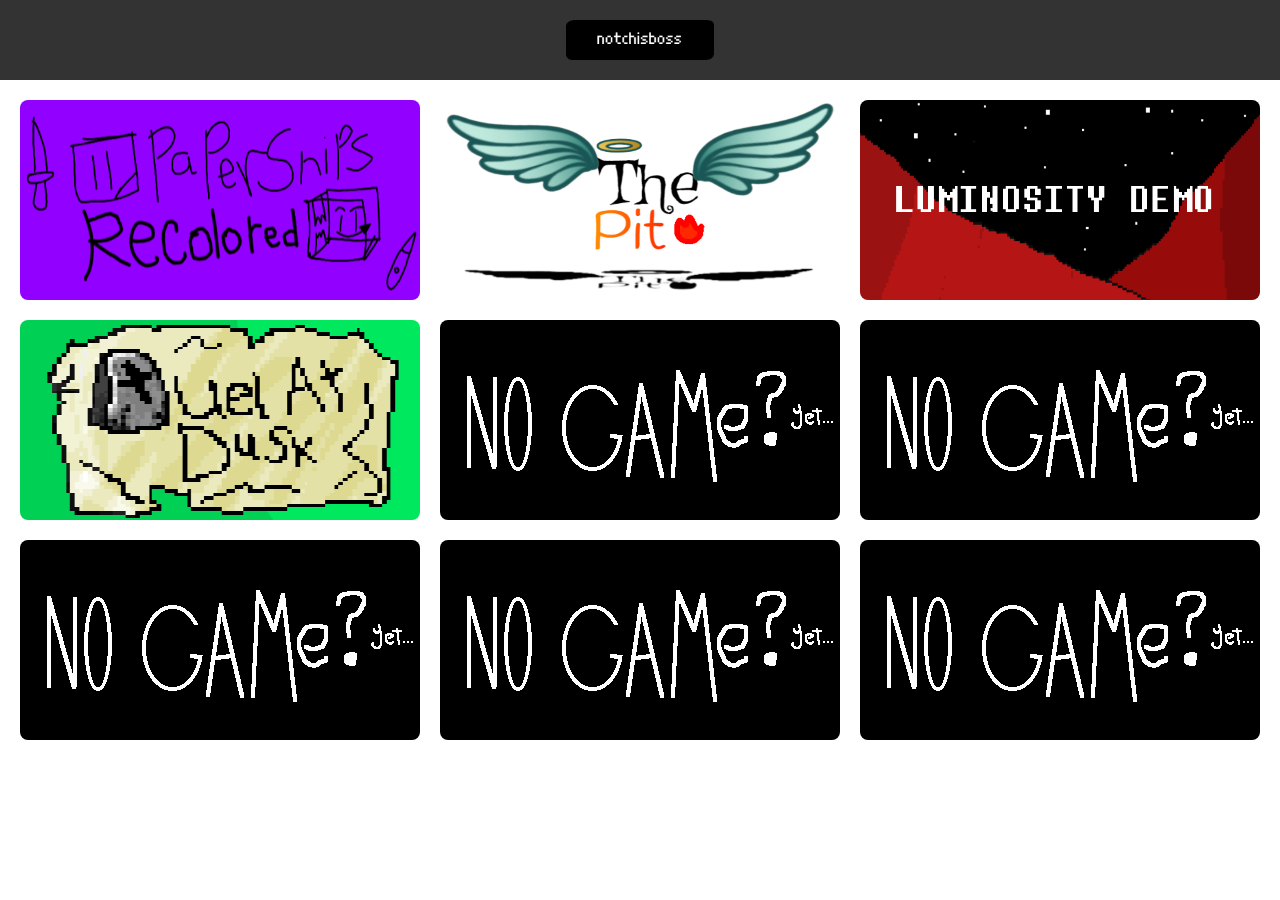
<file: index.html>
<!DOCTYPE html>
<link rel="icon" href="image/favicon.ico" type="image/x-icon"/>
<html lang="en">
<head>
    <meta charset="UTF-8">
    <meta name="viewport" content="width=device-width, initial-scale=1.0">
    <style>
        body {
            margin: 0;
            padding: 0;
            font-family: Arial, sans-serif;
        }

        header {
            background-color: #333;
            color: #fff;
            text-align: center;
            padding: 20px;
        }

        .header-image img {
            height: 40px;
            width: auto;
            display: block;
            margin: 0 auto;
        }

        main {
            display: grid;
            grid-template-columns: repeat(3, 1fr);
            gap: 20px;
            padding: 20px;
        }

        .image-container {
            position: relative;
            overflow: hidden;
            border-radius: 8px;
        }

        .image-container img {
            width: 100%;
            height: 200px;
            display: block;
            transition: filter 0.5s ease;
        }

        .image-container:hover img {
            filter: blur(5px);
        }

        .image-text {
            position: absolute;
            top: 50%;
            left: 50%;
            transform: translate(-50%, -50%);
            text-align: center;
            opacity: 0;
            transition: opacity 0.5s ease;
        }

        .image-container:hover .image-text {
            opacity: 1;
        }
    </style>
    <title>Notchisboss1000</title>
</head>
<body>
    <header>
        <div class="header-image">
            <img src="image/header.png" alt="Header">
        </div>
    </header>

    <main id="main-content">
        <!-- Image 1 -->
        <a href="https://notchisboss1000.github.io/PaperSnips-Recolored/" class="image-link">
            <div class="image-container">
                <img src="image/1.jpg" alt="Image 1">
                <div class="image-text" id="image-text-1" style="color: #000;">a melee-based roguelike (demo)</div>
            </div>
        </a>

        <!-- Image 2 -->
        <a href="https://notchisboss1000.github.io/The-Pit" class="image-link">
            <div class="image-container">
                <img src="image/2.jpg" alt="Image 2">
                <div class="image-text" id="image-text-2" style="color: #000;">The Pit Wiki.</div>
            </div>
        </a>

        <!-- Image 3 -->
        <a href="https://notchisboss1000.github.io/Luminosity/" class="image-link">
            <div class="image-container">
                <img src="image/3.jpg" alt="Image 3">
                <div class="image-text" id="image-text-3" style="color: #fff;">The first breath for my RPG idea</div>
            </div>
        </a>

        <!-- Placeholder Image 4 -->
        <a href="https://notchisboss1000.github.io/duel-at-dusk/" class="image-link">
        <div class="image-container">
            <img src="image/4.jpg" alt="Image 4">
            <div class="image-text" id="image-text-4" style="color: #000;">an addictive slash-em-up</div>
        </div>
        </a>

        <!-- Placeholder Image 5 -->
        <div class="image-container">
            <img src="image/no.jpg" alt="Image 5">
            <div class="image-text" id="image-text-5" style="color: #fff;"></div>
        </div>

        <!-- Placeholder Image 6 -->
        <div class="image-container">
            <img src="image/no.jpg" alt="Image 6">
            <div class="image-text" id="image-text-6" style="color: #fff;"></div>
        </div>

        <!-- Placeholder Image 7 -->
        <div class="image-container">
            <img src="image/no.jpg" alt="Image 7">
            <div class="image-text" id="image-text-7" style="color: #fff;"> </div>
        </div>

        <!-- Placeholder Image 8 -->
        <div class="image-container">
            <img src="image/no.jpg" alt="Image 8">
            <div class="image-text" id="image-text-8" style="color: #fff;"></div>
        </div>

        <!-- Placeholder Image 9 -->
          <div class="image-container">
            <img src="image/no.jpg" alt="Image 9">
            <div class="image-text" id="image-text-9" style="color: #fff;"></div>
        </div>
        </a>
    </main>
    
</body>
</html>
</file>
